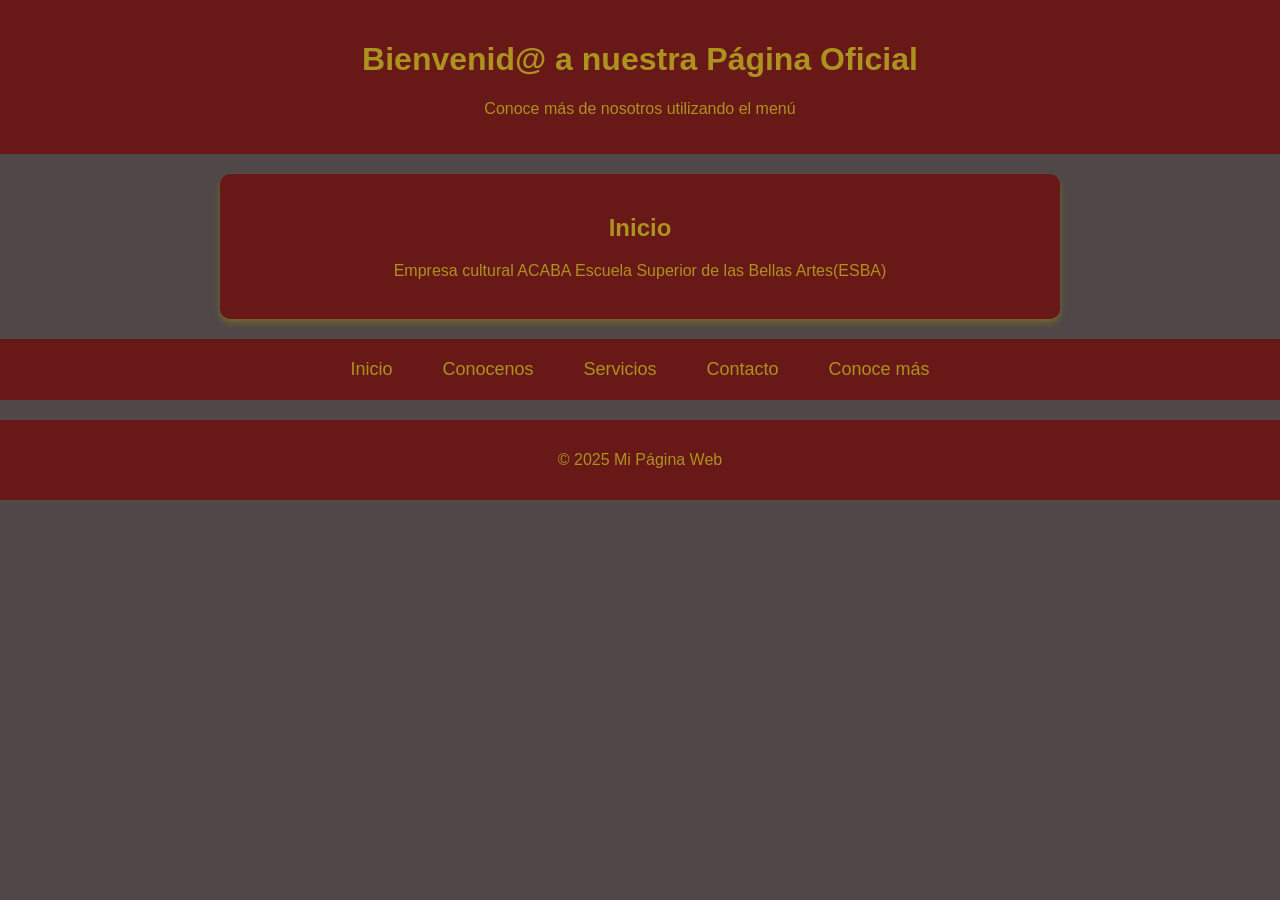
<file: index.HTML>
<!DOCTYPE html>
<html lang="es">
<head>
  <meta charset="UTF-8">
  <meta name="viewport" content="width=device-width, initial-scale=1.0">
  <title>Inicio - ESBA</title>
  <link rel="stylesheet" href="style.css">
</head>
<body>
  <header>
    <h1>Bienvenid@ a nuestra Página Oficial</h1>
    <p>Conoce más de nosotros utilizando el menú</p>
  </header>

  <section class="info-container">
    <h2>Inicio</h2>
    <p>Empresa cultural ACABA Escuela Superior de las Bellas Artes(ESBA)</p>
  </section>

  <nav>
  <ul>
    <li class="tooltip">
      <a href="index.html">Inicio</a>
      <span class="tooltip-text">Ir a la página principal</span>
    </li>
    <li class="tooltip">
      <a href="sobre.html">Conocenos</a>
      <span class="tooltip-text">Conoce más sobre nosotros</span>
    </li>
    <li class="tooltip">
      <a href="serv.html">Servicios</a>
      <span class="tooltip-text">Conoce sobre nuestros diferntes tipos de talleres</span>
    </li>
    <li class="tooltip">
      <a href="conta.html">Contacto</a>
      <span class="tooltip-text">Siguenos en nuestras redes</span>
    </li>
    <li class="tooltip">
      <a href="conoce.html">Conoce más</a>
      <span class="tooltip-text">Siguenos en nuestras redes</span>
    </li>
  </ul>
  </nav>

  <footer>
    <p>&copy; 2025 Mi Página Web</p>
  </footer>
</body>
</html>
</file>
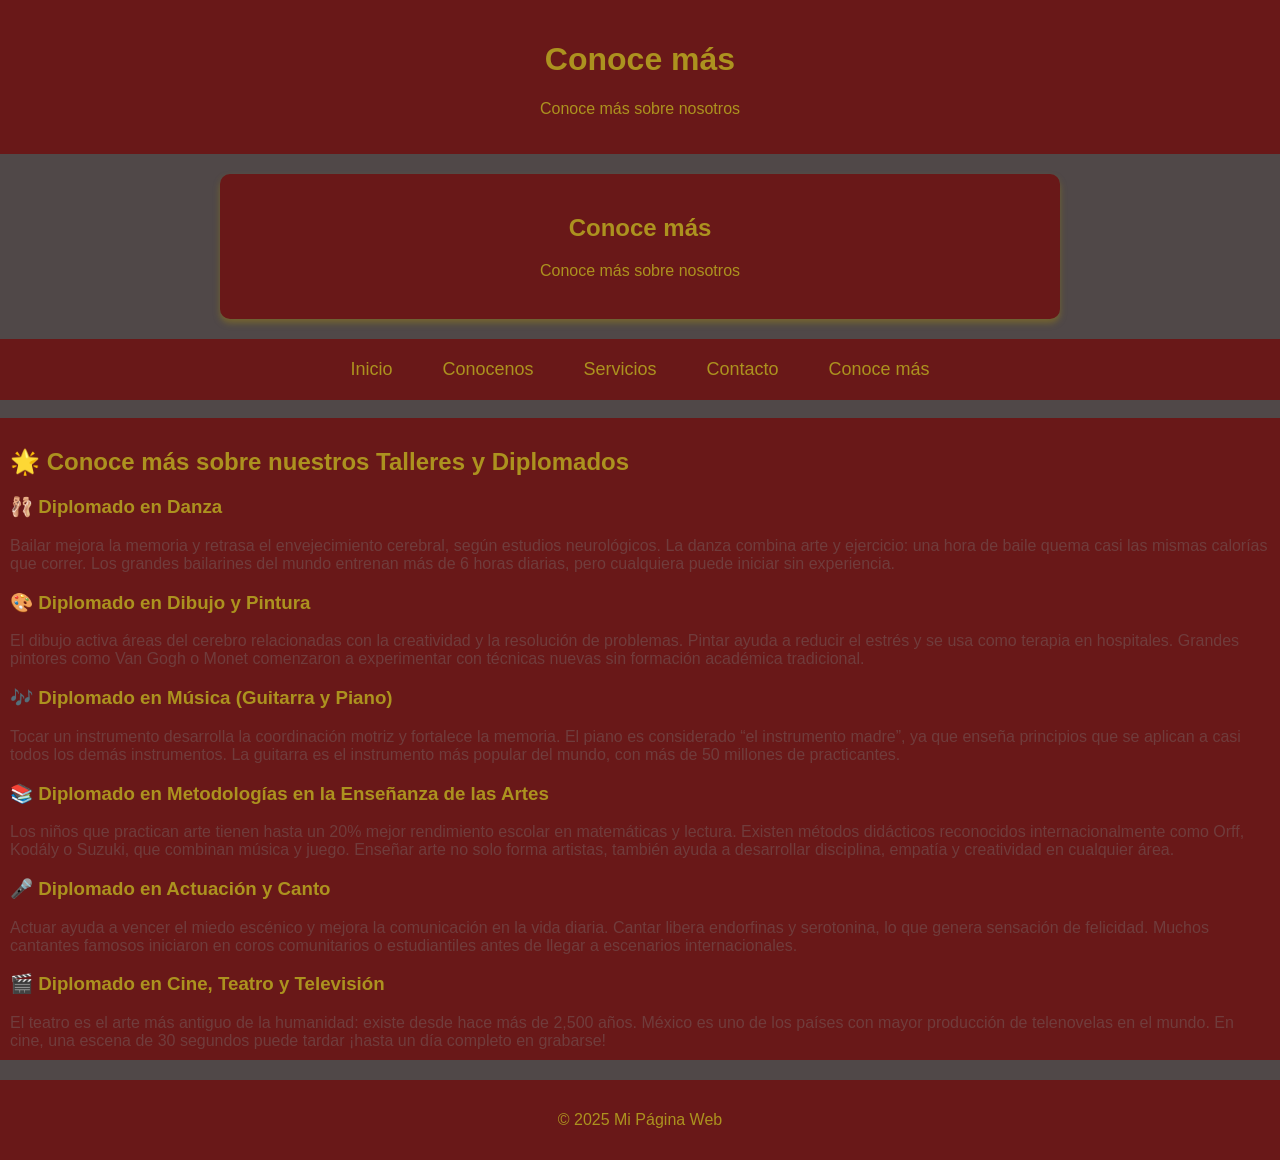
<file: conoce.html>
<!DOCTYPE html>
<html lang="es">
<head>
  <meta charset="UTF-8">
  <meta name="viewport" content="width=device-width, initial-scale=1.0">
  <title>Conoce Más - ESBA</title>
  <link rel="stylesheet" href="style.css">
</head>
<body>
  <header>
    <h1>Conoce más</h1>
    <p>Conoce más sobre nosotros</p>
  </header>
<section class="info-container">
    <h2>Conoce más</h2>
    <p>Conoce más sobre nosotros</p>
  </section>
    <nav>
<section>
  <ul>
    <li class="tooltip">
      <a href="index.html">Inicio</a>
      <span class="tooltip-text">Ir a la página principal</span>
    </li>
    <li class="tooltip">
      <a href="sobre.html">Conocenos</a>
      <span class="tooltip-text">Conoce más sobre nosotros</span>
    </li>
    <li class="tooltip">
      <a href="serv.html">Servicios</a>
      <span class="tooltip-text">Conoce sobre nuestros diferntes tipos de talleres</span>
    </li>
    <li class="tooltip">
      <a href="conta.html">Contacto</a>
      <span class="tooltip-text">Siguenos en nuestras redes</span>
    </li>
    <li class="tooltip">
      <a href="conoce.html">Conoce más</a>
      <span class="tooltip-text">Siguenos en nuestras redes</span>
    </li>
  </ul>
  </section>
  </nav>
  <br>
<section>
    <nav>
    <h2>🌟 Conoce más sobre nuestros Talleres y Diplomados</h2>
<h3>🩰 Diplomado en Danza</h3>
Bailar mejora la memoria y retrasa el envejecimiento cerebral, según estudios neurológicos.

La danza combina arte y ejercicio: una hora de baile quema casi las mismas calorías que correr.

Los grandes bailarines del mundo entrenan más de 6 horas diarias, pero cualquiera puede iniciar sin experiencia.

<h3>🎨 Diplomado en Dibujo y Pintura</h3>
El dibujo activa áreas del cerebro relacionadas con la creatividad y la resolución de problemas.

Pintar ayuda a reducir el estrés y se usa como terapia en hospitales.

Grandes pintores como Van Gogh o Monet comenzaron a experimentar con técnicas nuevas sin formación académica tradicional.

<h3>🎶 Diplomado en Música (Guitarra y Piano)</h3>
Tocar un instrumento desarrolla la coordinación motriz y fortalece la memoria.

El piano es considerado “el instrumento madre”, ya que enseña principios que se aplican a casi todos los demás instrumentos.

La guitarra es el instrumento más popular del mundo, con más de 50 millones de practicantes.

<h3>📚 Diplomado en Metodologías en la Enseñanza de las Artes</h3>
Los niños que practican arte tienen hasta un 20% mejor rendimiento escolar en matemáticas y lectura.

Existen métodos didácticos reconocidos internacionalmente como Orff, Kodály o Suzuki, que combinan música y juego.

Enseñar arte no solo forma artistas, también ayuda a desarrollar disciplina, empatía y creatividad en cualquier área.

<h3>🎤 Diplomado en Actuación y Canto</h3>
Actuar ayuda a vencer el miedo escénico y mejora la comunicación en la vida diaria.

Cantar libera endorfinas y serotonina, lo que genera sensación de felicidad.

Muchos cantantes famosos iniciaron en coros comunitarios o estudiantiles antes de llegar a escenarios internacionales.

<h3>🎬 Diplomado en Cine, Teatro y Televisión</h3>
El teatro es el arte más antiguo de la humanidad: existe desde hace más de 2,500 años.

México es uno de los países con mayor producción de telenovelas en el mundo.

En cine, una escena de 30 segundos puede tardar ¡hasta un día completo en grabarse!
</nav>
</section>


  <footer>
    <p>&copy; 2025 Mi Página Web</p>
  </footer>
</body>
</html>
</file>
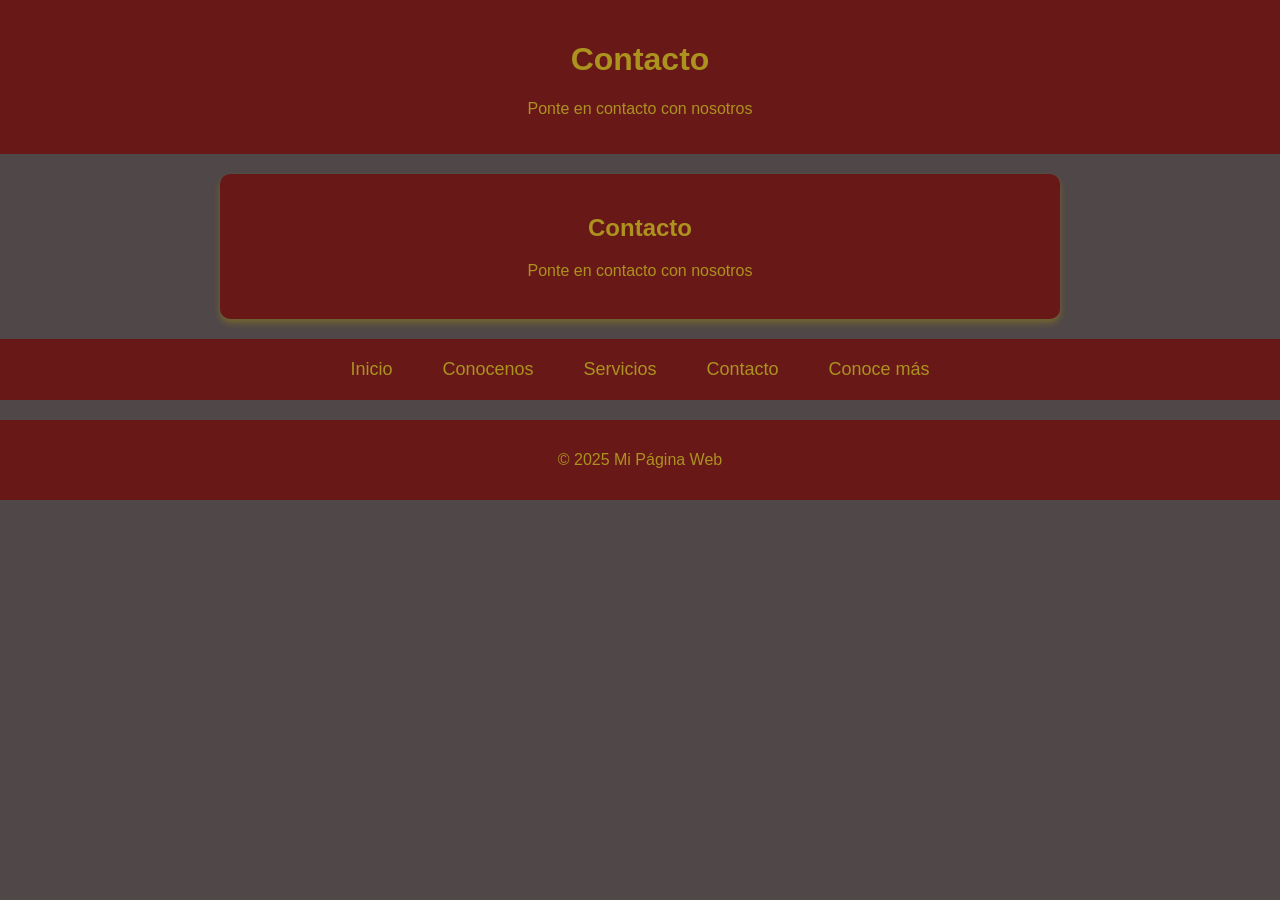
<file: conta.HTML>
<!DOCTYPE html>
<html lang="es">
<head>
  <meta charset="UTF-8">
  <meta name="viewport" content="width=device-width, initial-scale=1.0">
  <title>Contacto - ESBA</title>
  <link rel="stylesheet" href="style.css">
</head>
<body>
  <header>
    <h1>Contacto</h1>
    <p>Ponte en contacto con nosotros</p>
  </header>
<section class="info-container">
    <h2>Contacto</h2>
    <p>Ponte en contacto con nosotros</p>
  </section>
    <nav>

  <ul>
    <li class="tooltip">
      <a href="index.html">Inicio</a>
      <span class="tooltip-text">Ir a la página principal</span>
    </li>
    <li class="tooltip">
      <a href="sobre.html">Conocenos</a>
      <span class="tooltip-text">Conoce más sobre nosotros</span>
    </li>
    <li class="tooltip">
      <a href="serv.html">Servicios</a>
      <span class="tooltip-text">Conoce sobre nuestros diferntes tipos de talleres</span>
    </li>
    <li class="tooltip">
      <a href="conta.html">Contacto</a>
      <span class="tooltip-text">Siguenos en nuestras redes</span>
    </li>
    <li class="tooltip">
      <a href="conoce.html">Conoce más</a>
      <span class="tooltip-text">Siguenos en nuestras redes</span>
    </li>
  </ul>
  </nav>
  <footer>
    <p>&copy; 2025 Mi Página Web</p>
  </footer>
</body>
</html>
</file>
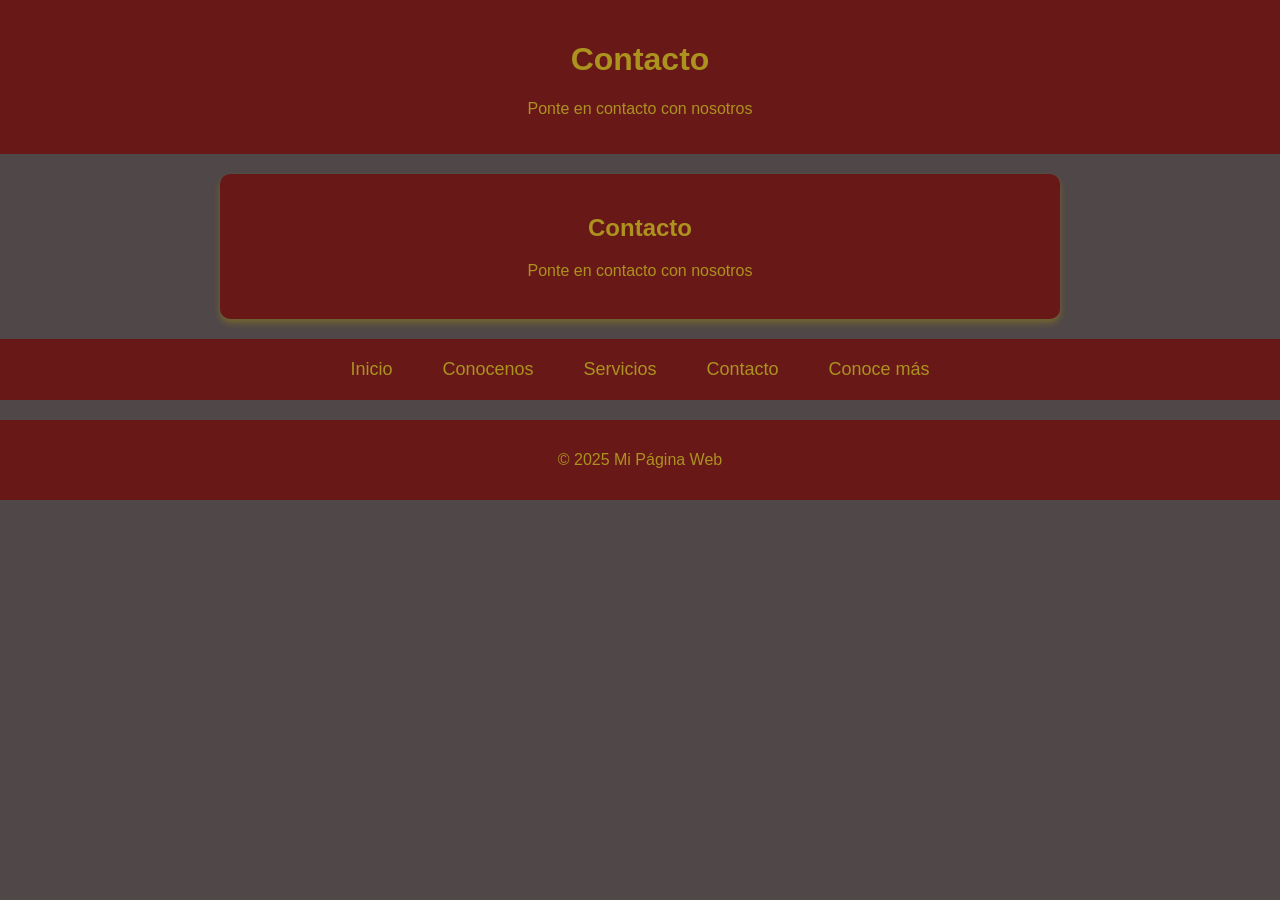
<file: conta.html>
<!DOCTYPE html>
<html lang="es">
<head>
  <meta charset="UTF-8">
  <meta name="viewport" content="width=device-width, initial-scale=1.0">
  <title>Contacto - ESBA</title>
  <link rel="stylesheet" href="style.css">
</head>
<body>
  <header>
    <h1>Contacto</h1>
    <p>Ponte en contacto con nosotros</p>
  </header>
<section class="info-container">
    <h2>Contacto</h2>
    <p>Ponte en contacto con nosotros</p>
  </section>
    <nav>

  <ul>
    <li class="tooltip">
      <a href="index.html">Inicio</a>
      <span class="tooltip-text">Ir a la página principal</span>
    </li>
    <li class="tooltip">
      <a href="sobre.html">Conocenos</a>
      <span class="tooltip-text">Conoce más sobre nosotros</span>
    </li>
    <li class="tooltip">
      <a href="serv.html">Servicios</a>
      <span class="tooltip-text">Conoce sobre nuestros diferntes tipos de talleres</span>
    </li>
    <li class="tooltip">
      <a href="conta.html">Contacto</a>
      <span class="tooltip-text">Siguenos en nuestras redes</span>
    </li>
    <li class="tooltip">
      <a href="conoce.html">Conoce más</a>
      <span class="tooltip-text">Siguenos en nuestras redes</span>
    </li>
  </ul>
  </nav>
  <footer>
    <p>&copy; 2025 Mi Página Web</p>
  </footer>
</body>
</html>
</file>
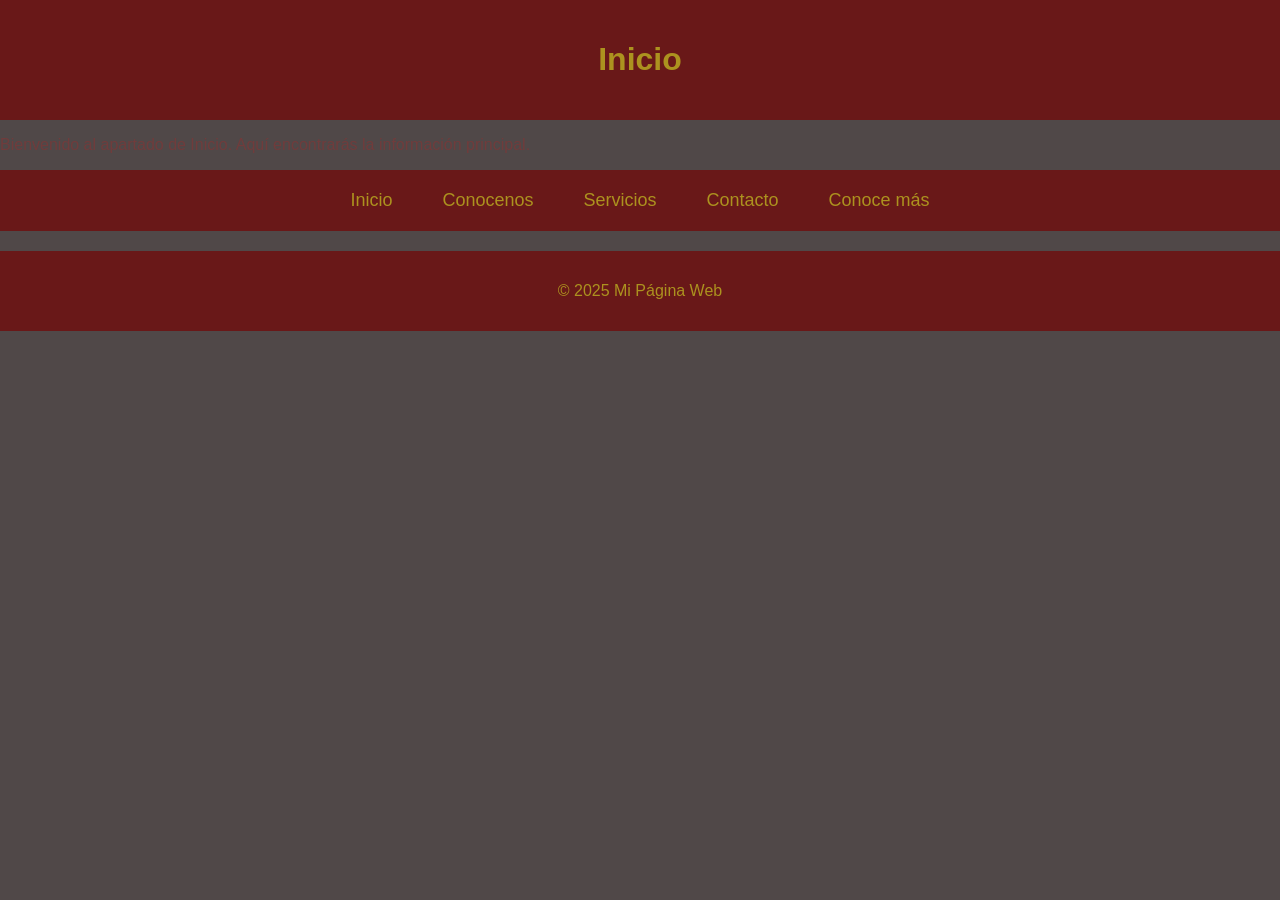
<file: inicio.HTML>
<!DOCTYPE html>
<html lang="es">
<head>
  <meta charset="UTF-8">
  <meta name="viewport" content="width=device-width, initial-scale=1.0">
  <title>Inicio</title>
  <link rel="stylesheet" href="style.css">
</head>
<body>
  <header>
    <h1>Inicio</h1>
  </header>
  <main>
    <p>Bienvenido al apartado de Inicio. Aquí encontrarás la información principal.</p>
  </main>
    <nav>

  <ul>
    <li class="tooltip">
      <a href="index.html">Inicio</a>
      <span class="tooltip-text">Ir a la página principal</span>
    </li>
    <li class="tooltip">
      <a href="sobre.html">Conocenos</a>
      <span class="tooltip-text">Conoce más sobre nosotros</span>
    </li>
    <li class="tooltip">
      <a href="serv.html">Servicios</a>
      <span class="tooltip-text">Ver los servicios que ofrecemos</span>
    </li>
    <li class="tooltip">
      <a href="conta.html">Contacto</a>
      <span class="tooltip-text">Ponte en contacto con nosotros</span>
    </li>
    <li class="tooltip">
      <a href="conoce.html">Conoce más</a>
      <span class="tooltip-text">Siguenos en nuestras redes</span>
    </li>
  </ul>



  </nav>
  <footer>
    <p>&copy; 2025 Mi Página Web</p>
  </footer>
</body>
</html>
</file>
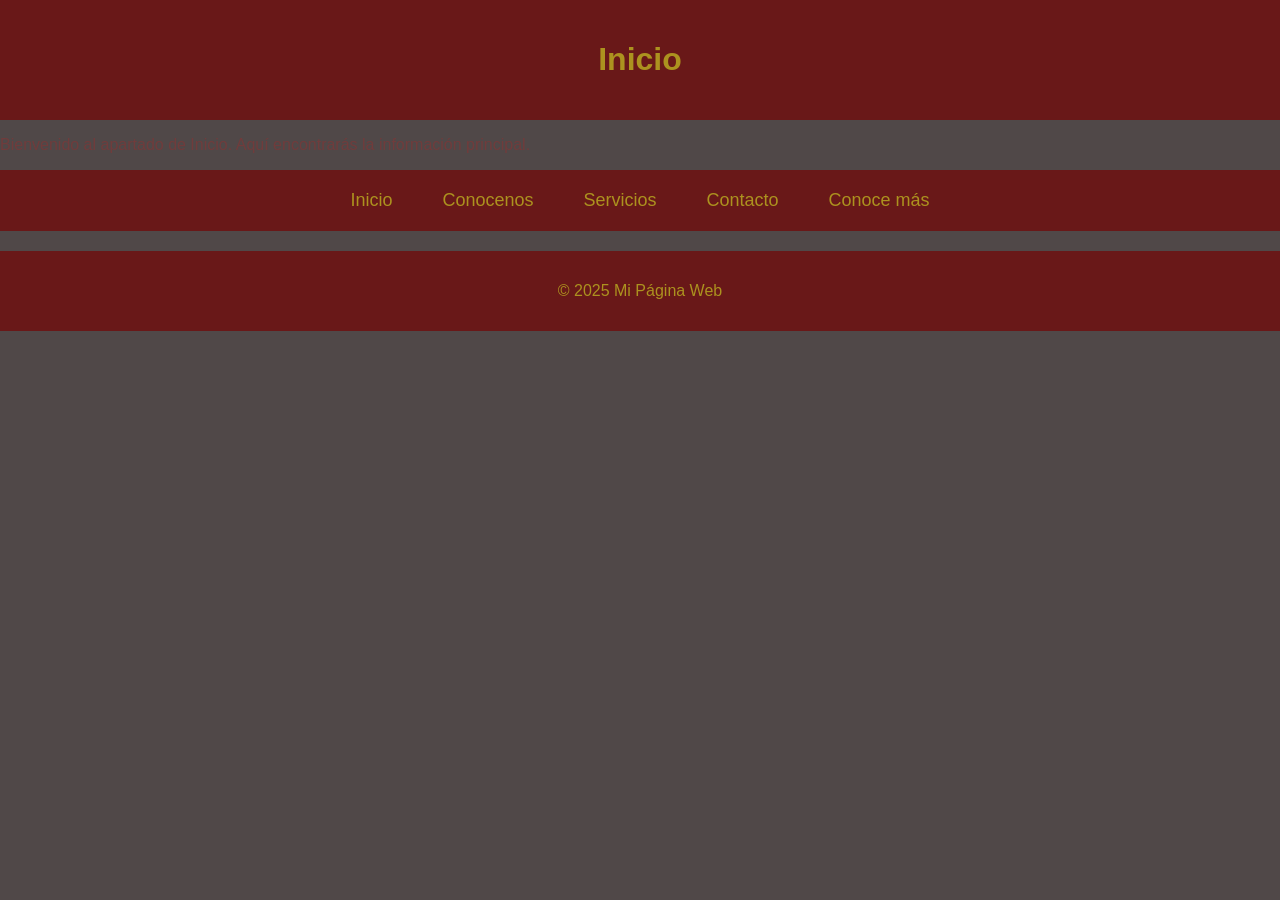
<file: inicio.html>
<!DOCTYPE html>
<html lang="es">
<head>
  <meta charset="UTF-8">
  <meta name="viewport" content="width=device-width, initial-scale=1.0">
  <title>Inicio</title>
  <link rel="stylesheet" href="style.css">
</head>
<body>
  <header>
    <h1>Inicio</h1>
  </header>
  <main>
    <p>Bienvenido al apartado de Inicio. Aquí encontrarás la información principal.</p>
  </main>
    <nav>

  <ul>
    <li class="tooltip">
      <a href="index.html">Inicio</a>
      <span class="tooltip-text">Ir a la página principal</span>
    </li>
    <li class="tooltip">
      <a href="sobre.html">Conocenos</a>
      <span class="tooltip-text">Conoce más sobre nosotros</span>
    </li>
    <li class="tooltip">
      <a href="serv.html">Servicios</a>
      <span class="tooltip-text">Ver los servicios que ofrecemos</span>
    </li>
    <li class="tooltip">
      <a href="conta.html">Contacto</a>
      <span class="tooltip-text">Ponte en contacto con nosotros</span>
    </li>
    <li class="tooltip">
      <a href="conoce.html">Conoce más</a>
      <span class="tooltip-text">Siguenos en nuestras redes</span>
    </li>
  </ul>



  </nav>
  <footer>
    <p>&copy; 2025 Mi Página Web</p>
  </footer>
</body>
</html>
</file>
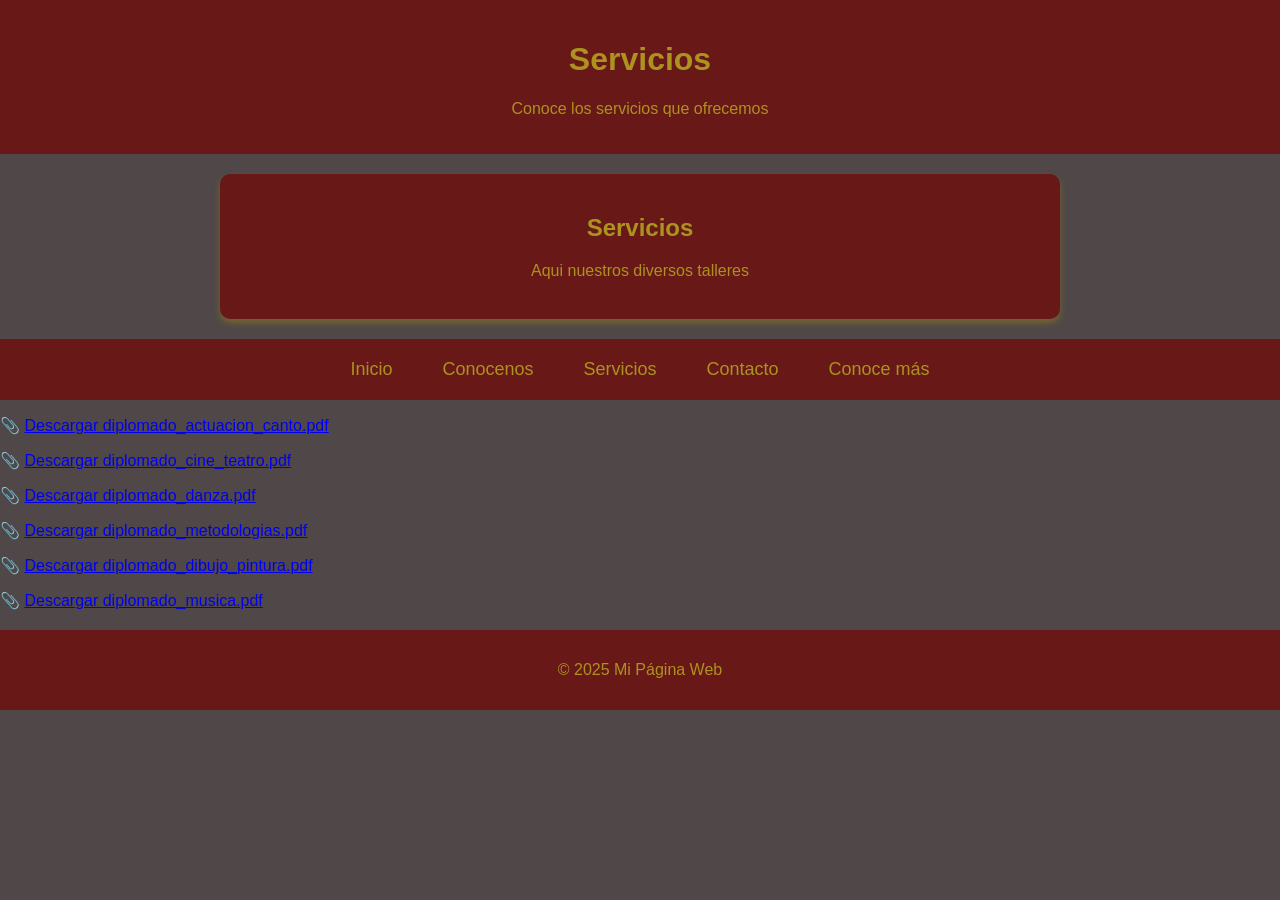
<file: serv.HTML>
<!DOCTYPE html>
<html lang="es">
<head>
  <meta charset="UTF-8">
  <meta name="viewport" content="width=device-width, initial-scale=1.0">
  <title>Servicios - ESBA</title>
  <link rel="stylesheet" href="style.css">
</head>
<body>
  <header>
    <h1>Servicios</h1>
    <p>Conoce los servicios que ofrecemos</p>
  </header>
<section class="info-container">
    <h2>Servicios</h2>
    <p>Aqui nuestros diversos talleres</p>
  </section>
    <nav>

  <ul>
    <li class="tooltip">
      <a href="index.html">Inicio</a>
      <span class="tooltip-text">Ir a la página principal</span>
    </li>
    <li class="tooltip">
      <a href="sobre.html">Conocenos</a>
      <span class="tooltip-text">Conoce más sobre nosotros</span>
    </li>
    <li class="tooltip">
      <a href="serv.html">Servicios</a>
      <span class="tooltip-text">Conoce sobre nuestros diferntes tipos de talleres</span>
    </li>
    <li class="tooltip">
      <a href="conta.html">Contacto</a>
      <span class="tooltip-text">Siguenos en nuestras redes</span>
    </li>
    <li class="tooltip">
      <a href="conoce.html">Conoce más</a>
      <span class="tooltip-text">Siguenos en nuestras redes</span>
    </li>
  </ul>
  </nav>

        <p>
          📎 
          <a href="documentos/diplomado_actuacion_canto.pdf.pdf" download>
            Descargar diplomado_actuacion_canto.pdf
          </a>
        </p>
        <p>
          📎 
          <a href="documentos/diplomado_cine_teatro.pdf.pdf" download>
            Descargar diplomado_cine_teatro.pdf
          </a>
        </p>
        <p>
          📎 
          <a href="documentos/diplomado_diplomado_danza.pdf.pdf" download>
            Descargar diplomado_danza.pdf
          </a>
        </p>
        <p>
          📎 
          <a href="documentos/diplomado_metodologias.pdf.pdf" download>
            Descargar diplomado_metodologias.pdf
          </a>
        </p>
        <p>
          📎 
          <a href="documentos/diplomado_dibujo_pintura.pdf.pdf" download>
            Descargar diplomado_dibujo_pintura.pdf
          </a>
        </p>
        <p>
          📎 
          <a href="documentos/diplomado_musica.pdf.pdf" download>
            Descargar diplomado_musica.pdf
          </a>
        </p>

  </nav>


  <footer>
    <p>&copy; 2025 Mi Página Web</p>
  </footer>
</body>
</html>
</file>
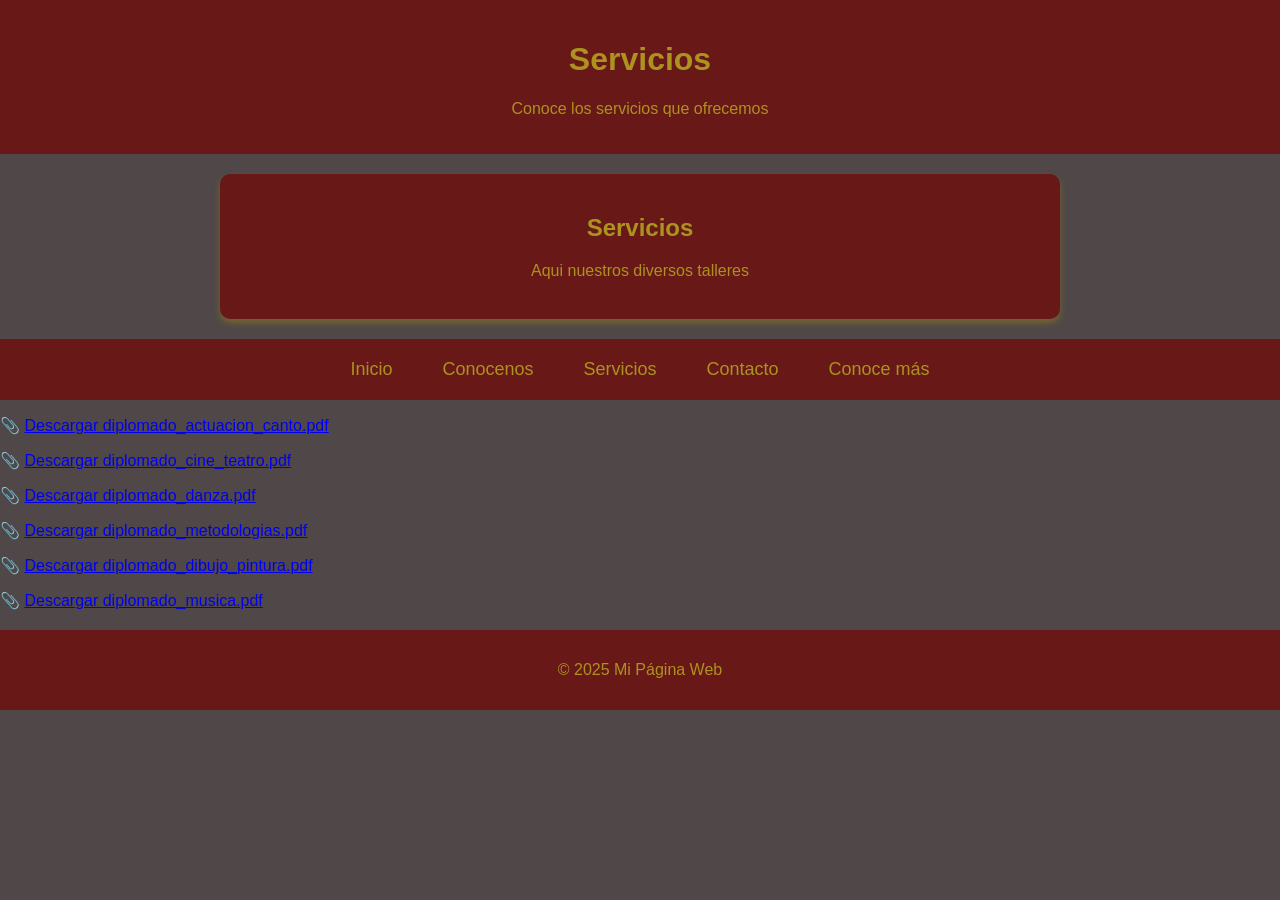
<file: serv.html>
<!DOCTYPE html>
<html lang="es">
<head>
  <meta charset="UTF-8">
  <meta name="viewport" content="width=device-width, initial-scale=1.0">
  <title>Servicios - ESBA</title>
  <link rel="stylesheet" href="style.css">
</head>
<body>
  <header>
    <h1>Servicios</h1>
    <p>Conoce los servicios que ofrecemos</p>
  </header>
<section class="info-container">
    <h2>Servicios</h2>
    <p>Aqui nuestros diversos talleres</p>
  </section>
    <nav>

  <ul>
    <li class="tooltip">
      <a href="index.html">Inicio</a>
      <span class="tooltip-text">Ir a la página principal</span>
    </li>
    <li class="tooltip">
      <a href="sobre.html">Conocenos</a>
      <span class="tooltip-text">Conoce más sobre nosotros</span>
    </li>
    <li class="tooltip">
      <a href="serv.html">Servicios</a>
      <span class="tooltip-text">Conoce sobre nuestros diferntes tipos de talleres</span>
    </li>
    <li class="tooltip">
      <a href="conta.html">Contacto</a>
      <span class="tooltip-text">Siguenos en nuestras redes</span>
    </li>
    <li class="tooltip">
      <a href="conoce.html">Conoce más</a>
      <span class="tooltip-text">Siguenos en nuestras redes</span>
    </li>
  </ul>
  </nav>

        <p>
          📎 
          <a href="documentos/diplomado_actuacion_canto.pdf.pdf" download>
            Descargar diplomado_actuacion_canto.pdf
          </a>
        </p>
        <p>
          📎 
          <a href="documentos/diplomado_cine_teatro.pdf.pdf" download>
            Descargar diplomado_cine_teatro.pdf
          </a>
        </p>
        <p>
          📎 
          <a href="documentos/diplomado_diplomado_danza.pdf.pdf" download>
            Descargar diplomado_danza.pdf
          </a>
        </p>
        <p>
          📎 
          <a href="documentos/diplomado_metodologias.pdf.pdf" download>
            Descargar diplomado_metodologias.pdf
          </a>
        </p>
        <p>
          📎 
          <a href="documentos/diplomado_dibujo_pintura.pdf.pdf" download>
            Descargar diplomado_dibujo_pintura.pdf
          </a>
        </p>
        <p>
          📎 
          <a href="documentos/diplomado_musica.pdf.pdf" download>
            Descargar diplomado_musica.pdf
          </a>
        </p>

  </nav>


  <footer>
    <p>&copy; 2025 Mi Página Web</p>
  </footer>
</body>
</html>
</file>
<file: style.css>
/* Estilos generales */
body {
  margin: 0;
  font-family: Arial, sans-serif;
  background-color: #504848;
  color: #703c3c;
}

/* Encabezado */
header {
  background: rgb(105, 24, 24);
  color: rgb(172, 146, 31);
  text-align: center;
  padding: 20px;
}

h3, h2{
    color: rgb(172, 146, 31);
}

/* Contenedor de información */
.info-container {
  max-width: 800px;
  margin: 20px auto;
  padding: 20px;
  background-color: rgb(105, 24, 24);
  border-radius: 10px;
  box-shadow: 0 4px 6px rgba(151, 128, 23, 0.5);
  text-align: center;
  transition: opacity 0.5s ease; /* animación fade */
  opacity: 1;
}

.info-container.fade-out {
  opacity: 0;
  pointer-events: none;
}

.info-container h2 {
  color: rgb(172, 146, 31);
  margin-bottom: 10px;
}

.info-container p {
  color: rgb(172, 146, 31);
  line-height: 1.6;
}

/* Navegación */
nav {
  background-color: rgb(105, 24, 24);
  padding: 10px;
}

nav ul {
  list-style: none;
  margin: 0;
  padding: 0;
  display: flex;
  gap: 20px;
  justify-content: center;
  flex-wrap: wrap;
}

nav ul li {
  position: relative;
  font-size: 18px;
}

/* Tooltip contenedor */
.tooltip {
  position: relative;
  display: inline-block;
}

/* Tooltip texto */
.tooltip .tooltip-text {
  visibility: hidden;
  opacity: 0;
  width: 180px;
  background-color: rgb(105, 24, 24);
  color: rgb(172, 146, 31);
  text-align: center;
  border-radius: 10px;
  padding: 5px;
  position: absolute;
  bottom: -45px;
  left: 50%;
  transform: translateX(-50%) translateY(5px);
  transition: opacity 0.3s ease, transform 0.3s ease;
  z-index: 1;
  font-size: 14px;
  pointer-events: none;
}

.tooltip:hover .tooltip-text {
  visibility: visible;
  opacity: 1;
  transform: translateX(-50%) translateY(0);
}

nav ul li a {
  color: rgb(172, 146, 31);
  text-decoration: none;
  padding: 10px 15px;
  display: block;
  border-radius: 6px;
  transition: all 0.3s ease; /* transición suave */
  position: relative;
}

/* Animación al pasar el mouse */
nav ul li a:hover {
  background-color: rgb(105, 24, 24);
  color: rgb(172, 146, 31);
  transform: scale(1.1);
  box-shadow: 0 4px 8px rgba(151, 128, 23, 0.4);
}

/* Animación al hacer click */
nav ul li a:active {
  transform: scale(0.95);
  box-shadow: 0 2px 4px rgba(151, 128, 23, 0.4);
}

/* Footer */
footer {
  background: rgb(105, 24, 24);
  color: rgb(172, 146, 31);
  text-align: center;
  padding: 15px;
  margin-top: 20px;
}

/* Texto de la información arriba del mapa */
.patio-card h3,
.patio-card p {
  color: rgb(172, 146, 31); /* 🟡 Texto arriba del mapa en dorado */
}

/* Estilo del contenedor del mapa */
.patio-card .map-container {
  width: 50vw;
  height: 50vh;
  margin: 0 auto;
  border-radius: 70px;
  overflow: hidden;
  background: #e0e0e0;
}

.patio-card .map-container iframe {
  width: 100%;
  height: 100%;
  border: 0;
}

/* Responsive */
@media (max-width: 500px) {
  nav ul {
    flex-direction: column;
    gap: 20px;
  }

  .patio-card .map-container {
    width: 100%;
    height: 50vh;
  }
}
</file>
